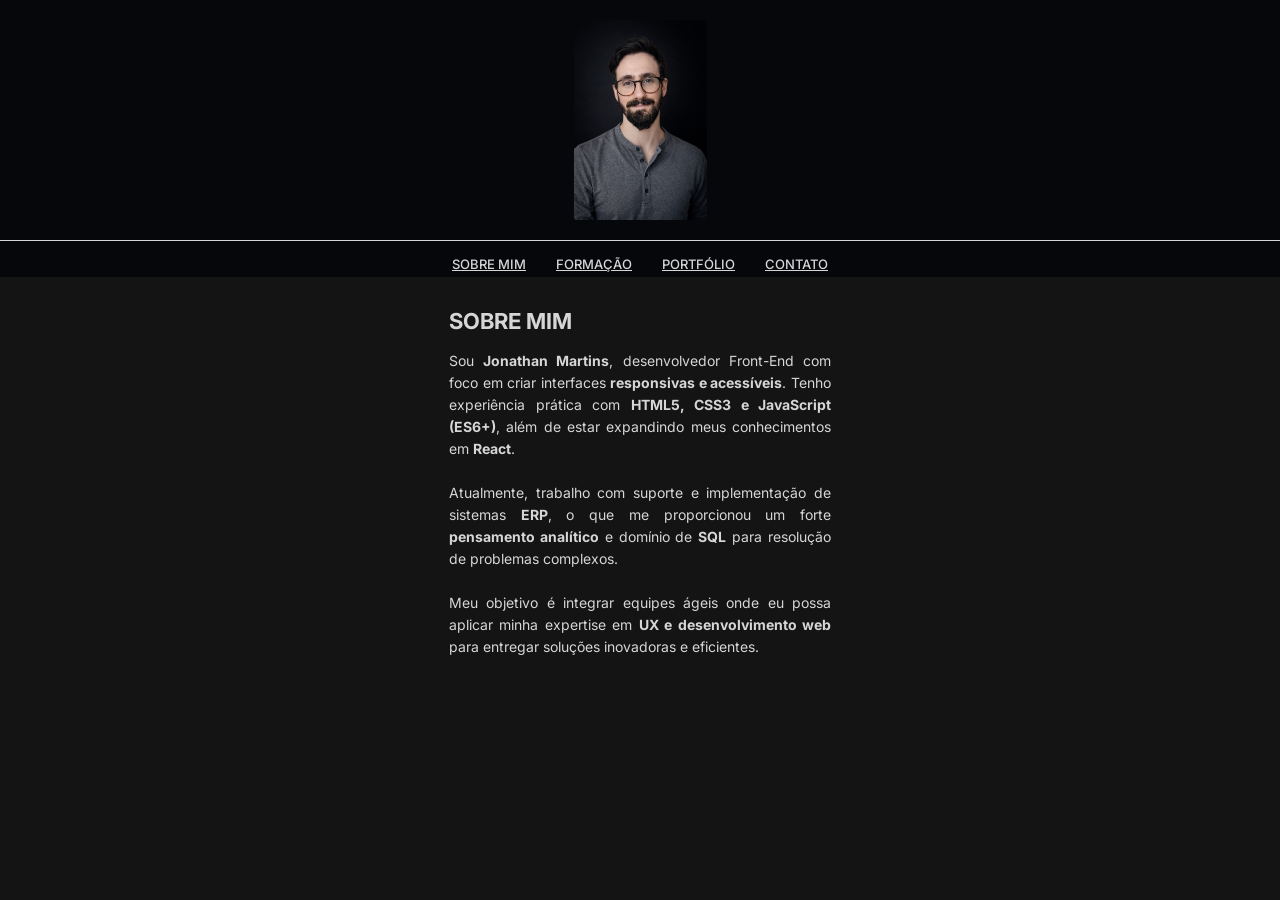
<file: index.html>
<!DOCTYPE html>
<html lang="pt-BR">
<head>
    <meta charset="UTF-8">
    <meta name="viewport" content="width=device-width, initial-scale=1.0">
    <link rel="stylesheet" href="https://fonts.googleapis.com/css?family=Inter">
    <link rel="stylesheet" href="css\estilo.css">
    <title>Portfólio</title>
</head>
<body>
    <header>
        <img src=".\components\foto.png" alt="foto de perfil">
        <!--aqui vai a foto-->
        <hr>
        <!--aqui vai o menu de navegação-->
        <nav>
            <a class="btn-menu" href=index.html>SOBRE MIM</a>
            <a class="btn-menu" href=formacao.html>FORMAÇÃO</a>
            <a class="btn-menu" href=portfolio.html>PORTFÓLIO</a>
            <a class="btn-menu" href=contato.html>CONTATO</a>
        </nav>

    </header>
    <!--aqui começa o conteúdo principal-->
    <main>
        <section id="sobre-mim">
            <h1 id="titulo">SOBRE MIM</h1>
    
            <p id="texto">
            Sou <strong>Jonathan Martins</strong>, desenvolvedor Front-End com foco em criar interfaces <strong>responsivas e acessíveis</strong>. Tenho experiência prática com <strong>HTML5, CSS3 e JavaScript (ES6+)</strong>, além de estar expandindo meus conhecimentos em <strong>React</strong>.<br><br>
            Atualmente, trabalho com suporte e implementação de sistemas <strong>ERP</strong>, o que me proporcionou um forte <strong>pensamento analítico</strong> e domínio de <strong>SQL</strong> para resolução de problemas complexos.<br><br>
            Meu objetivo é integrar equipes ágeis onde eu possa aplicar minha expertise em <strong>UX e desenvolvimento web</strong> para entregar soluções inovadoras e eficientes.
            </p>

        </section>
    </main>
    <!--aqui vai o javascript-->
    <script src="js\script.js"></script>
</body>
</html>
</file>
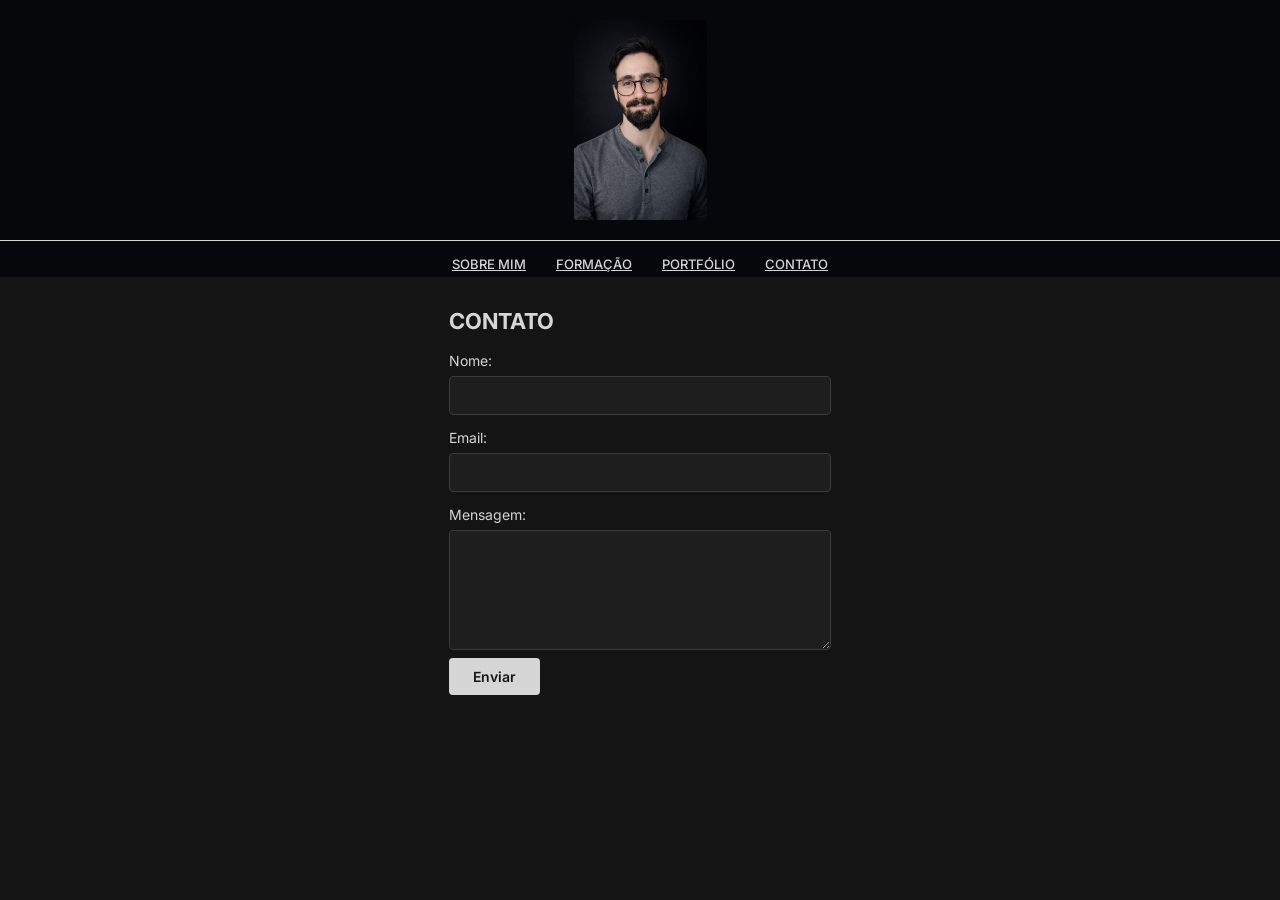
<file: contato.html>
<!DOCTYPE html>
<html lang="pt-BR">
<head>
    <meta charset="UTF-8">
    <meta name="viewport" content="width=device-width, initial-scale=1.0">
    <link rel="stylesheet" href="https://fonts.googleapis.com/css?family=Inter">
    <link rel="stylesheet" href="css\estilo.css">
    <title>Portfólio</title>
</head>
<body>
    <header>
        <img src=".\components\foto.png" alt="foto de perfil">
        <!--aqui vai a foto-->
        <hr>
        <!--aqui vai o menu de navegação-->
        <nav>
            <a class="btn-menu" href=index.html>SOBRE MIM</a>
            <a class="btn-menu" href=formacao.html>FORMAÇÃO</a>
            <a class="btn-menu" href=portfolio.html>PORTFÓLIO</a>
            <a class="btn-menu" href=contato.html>CONTATO</a>
        </nav>

    </header>
    <!--aqui começa o conteúdo principal-->
    <main>
        <section id="contato">
            <h1 id="titulo">CONTATO</h1>
            <!--aqui vai o formulário de contato-->
            <form action="" novalidate>
                <label for="nome">Nome:</label>
                <input type="text" id="nome" name="nome" required>
                
                <label for="email">Email:</label>
                <input type="email" id="email" name="email" required>
                
                <label for="mensagem">Mensagem:</label>
                <textarea id="mensagem" name="mensagem" required></textarea>
                
                <button type="submit" class="btn-enviar">Enviar</button>
            </form>

        </section>
    </main>
    <!--aqui vai o javascript-->
    <script src="js\script.js"></script>
</body>
</html>
</file>
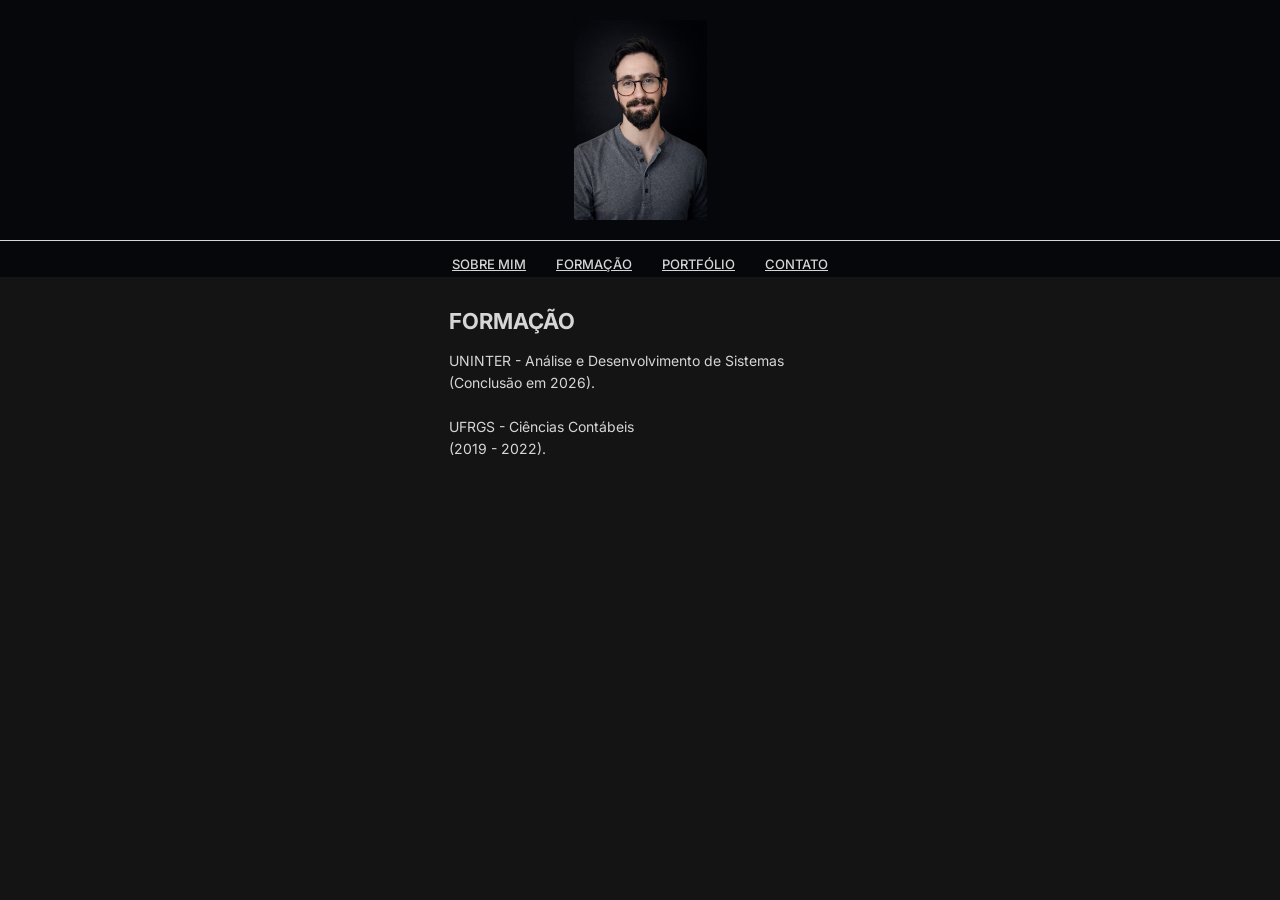
<file: formacao.html>
<!DOCTYPE html>
<html lang="pt-BR">
<head>
    <meta charset="UTF-8">
    <meta name="viewport" content="width=device-width, initial-scale=1.0">
    <link rel="stylesheet" href="https://fonts.googleapis.com/css?family=Inter">
    <link rel="stylesheet" href="css\estilo.css">
    <title>Portfólio</title>
</head>
<body>
    <header>
        <img src=".\components\foto.png" alt="foto de perfil">
        <!--aqui vai a foto-->
        <hr>
        <!--aqui vai o menu de navegação-->
        <nav>
            <a class="btn-menu" href=index.html>SOBRE MIM</a>
            <a class="btn-menu" href=formacao.html>FORMAÇÃO</a>
            <a class="btn-menu" href=portfolio.html>PORTFÓLIO</a>
            <a class="btn-menu" href=contato.html>CONTATO</a>
        </nav>

    </header>
    <!--aqui começa o conteúdo principal-->
    <main>
        <section id="formacao">
            <h1 id="titulo">FORMAÇÃO</h1>
    
            <p id="texto">
            UNINTER - Análise e Desenvolvimento de Sistemas<br>(Conclusão em 2026).<br><br>
            UFRGS - Ciências Contábeis<br>(2019 - 2022).
            </p>

        </section>
    </main>
    <!--aqui vai o javascript-->
    <script src="js\script.js"></script>
</body>
</html>
</file>
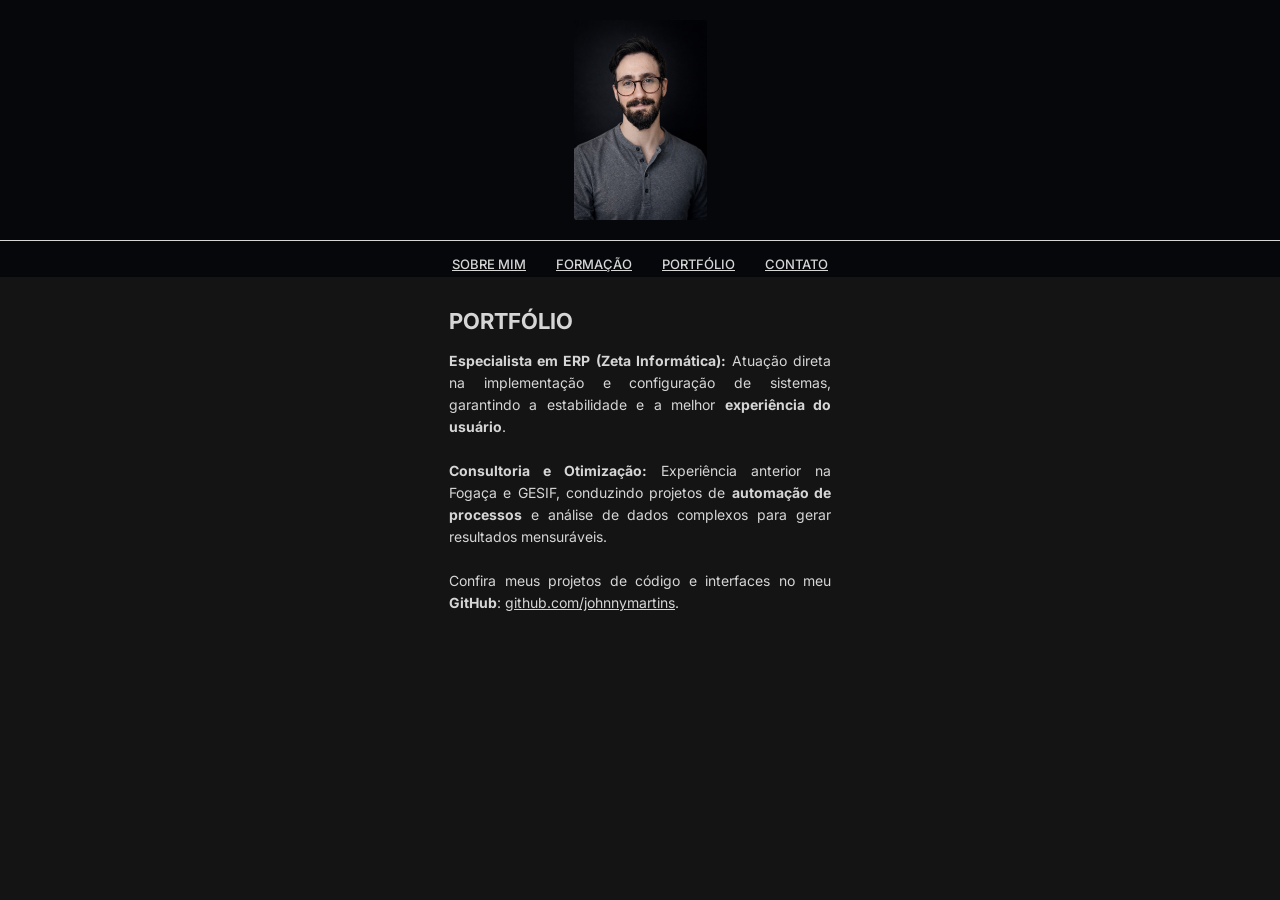
<file: portfolio.html>
<!DOCTYPE html>
<html lang="pt-BR">
<head>
    <meta charset="UTF-8">
    <meta name="viewport" content="width=device-width, initial-scale=1.0">
    <link rel="stylesheet" href="https://fonts.googleapis.com/css?family=Inter">
    <link rel="stylesheet" href="css\estilo.css">
    <title>Portfólio</title>
</head>
<body>
    <header>
        <img src=".\components\foto.png" alt="foto de perfil">
        <!--aqui vai a foto-->
        <hr>
        <!--aqui vai o menu de navegação-->
        <nav>
            <a class="btn-menu" href=index.html>SOBRE MIM</a>
            <a class="btn-menu" href=formacao.html>FORMAÇÃO</a>
            <a class="btn-menu" href=portfolio.html>PORTFÓLIO</a>
            <a class="btn-menu" href=contato.html>CONTATO</a>
        </nav>
        
    </header>
    <!--aqui começa o conteúdo principal-->
    <main>
        <section id="portfolio">
            <h1 id="titulo">PORTFÓLIO</h1>
    
            <p id="texto">
            <strong>Especialista em ERP (Zeta Informática):</strong> Atuação direta na implementação e configuração de sistemas, garantindo a estabilidade e a melhor <strong>experiência do usuário</strong>.<br><br>
            <strong>Consultoria e Otimização:</strong> Experiência anterior na Fogaça e GESIF, conduzindo projetos de <strong>automação de processos</strong> e análise de dados complexos para gerar resultados mensuráveis.<br><br>
            Confira meus projetos de código e interfaces no meu <strong>GitHub</strong>: <a href='https://github.com/johnnymartins' target='_blank'>github.com/johnnymartins</a>.
            </p>

        </section>
    </main>
    <!--aqui vai o javascript-->
    <script src="js\script.js"></script>
</body>
</html>
</file>
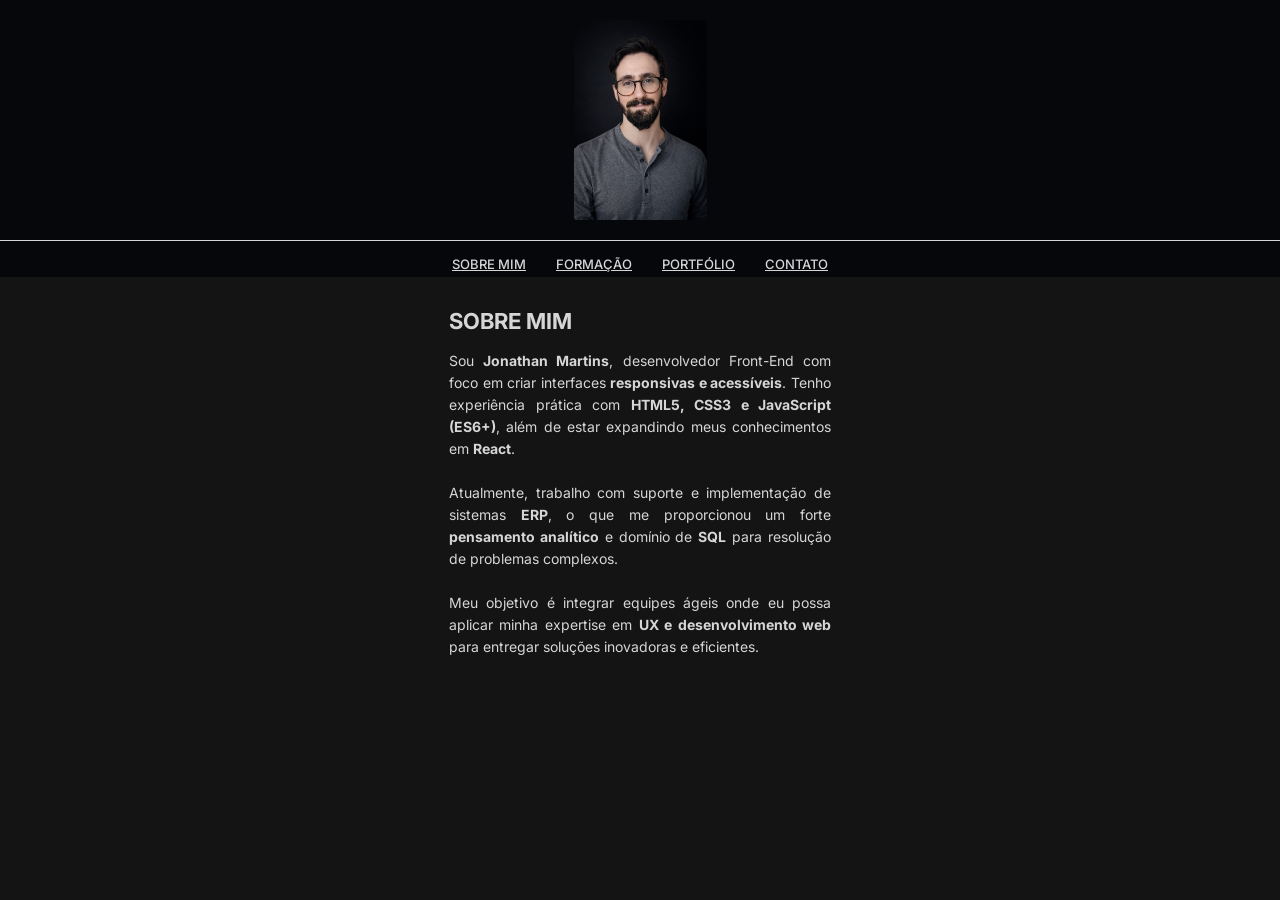
<file: sobre-mim.html>
<!DOCTYPE html>
<html lang="pt-BR">
<head>
    <meta charset="UTF-8">
    <meta name="viewport" content="width=device-width, initial-scale=1.0">
    <link rel="stylesheet" href="https://fonts.googleapis.com/css?family=Inter">
    <link rel="stylesheet" href="estilo.css">
    <title>Portfólio</title>
</head>
<body>
    <header>
        <img src=".\components\foto.png" alt="foto de perfil">
        <!--aqui vai a foto-->
        <hr>
        <nav>
            <a class="btn-menu" href=sobre-mim.html>SOBRE MIM</a>
            <a class="btn-menu" href=formacao.html>FORMAÇÃO</a>
            <a class="btn-menu" href=portfolio.html>PORTFÓLIO</a>
            <a class="btn-menu" href=contato.html>CONTATO</a>
        </nav>
        <!--aqui vai o menu de navegação-->
    </header>

    <main>
        <section id="sobre-mim">
            <h1 id="titulo">SOBRE MIM</h1>
    
            <p id="texto">
            Sou <strong>Jonathan Martins</strong>, desenvolvedor Front-End com foco em criar interfaces <strong>responsivas e acessíveis</strong>. Tenho experiência prática com <strong>HTML5, CSS3 e JavaScript (ES6+)</strong>, além de estar expandindo meus conhecimentos em <strong>React</strong>.<br><br>
            Atualmente, trabalho com suporte e implementação de sistemas <strong>ERP</strong>, o que me proporcionou um forte <strong>pensamento analítico</strong> e domínio de <strong>SQL</strong> para resolução de problemas complexos.<br><br>
            Meu objetivo é integrar equipes ágeis onde eu possa aplicar minha expertise em <strong>UX e desenvolvimento web</strong> para entregar soluções inovadoras e eficientes.
            </p>

        </section>
    </main>

    <script src="script.js"></script>
</body>
</html>
</file>
<file: estilo.css>
/* Configuração global de tipografia e cor padrão do documento */
html {
    color: #D6D6D6;
    font-family: 'inter';
}

/* Base da página: ocupa toda a área visível e aplica o tema escuro */
body {
    width: 100%;
    height: 100%;
    background-color: #141414;
    margin: 0;
    color: #D6D6D6;
}

/* Cabeçalho centralizado com espaçamento superior */
header {
    display: flex;
    flex-direction: column;
    align-items: center;
    justify-content: center;
    padding: 20px 0 0 0;
    background-color: #06070a;
}

/* Estilo da imagem de perfil/logo no cabeçalho */
header img {
    width: 133px;
    height: 200px;
    border-radius: 2%;
    margin-bottom: 20px;
}

/* Linha divisória horizontal abaixo da imagem */
header hr {
    width: 100%;
    border: none;
    border-top: 1px solid #D6D6D6;
    margin: 0 0 6px 0;
}

/* Barra de navegação do cabeçalho */
header nav {
    height: 30px;
    display: flex;
    flex-direction: row;
    background-color: #06070a;
    align-items: flex-end;
    justify-content: space-between;
    align-content: center;
    box-sizing: border-box;
}

/* Botões do menu principal */
.btn-menu {
    font-size: 13px;
    line-height: 16px;
    letter-spacing: 2%;
    font-weight: 500;
    background-color: transparent;
    border: none;
    border-radius: 0px 10px 0 0;
    color: #D6D6D6;
    white-space: nowrap;
    transition-duration: 0.4s;
    padding: 15px 15px 5px 15px;
    flex: 1 1 auto;
}

/* Feedback visual ao passar o mouse nos botões do menu */
.btn-menu:hover {
    background-color: #141414;
}

/* Estrutura padrão de cada seção de conteúdo */
section {
    display: flex;
    flex-direction: column;
    align-items: center;
    width: 100%;
}

/* Título principal das seções */
section h1 {
    font-size: 22px;
    text-transform: uppercase;
    line-height: 28px;
    font-weight: 700;
    letter-spacing: -1%;
    width: 382px;
    margin: auto;
    padding: 30px 0 15px;
    white-space: nowrap;
}

/* Parágrafos com animação de entrada */
section p {
    font-size: 14px;
    line-height: 22px;
    letter-spacing: 2%;
    text-align: justify;
    max-width: 382px;
    width: 90%;
    margin: 0 auto 15px auto;
    animation: entradaPalavra 0.4s ease-out forwards;
}

/* Animação usada na entrada de textos e formulário */
@keyframes entradaPalavra {
    from {
        transform: translateX(20px);
        opacity: 0;
    }
    to {
        transform: translateX(0);
        opacity: 1;
    }
}

/* Formulário centralizado com layout em coluna */
form {
    display: flex;
    flex-direction: column;
    width: 382px;
    margin: 0 auto;
    padding: 0;
    animation: entradaPalavra 0.4s ease-out forwards;
    opacity: 0;
}

/* Rótulos dos campos do formulário */
form label {
    font-size: 14px;
    line-height: 22px;
    color: #D6D6D6;
    margin-bottom: 4px;
    margin-top: 12px;
}

/* Remove margem superior apenas do primeiro label */
form label:first-child {
    margin-top: 0;
}

/* Campos de entrada e área de texto */
form input,
form textarea {
    width: 100%;
    padding: 10px 12px;
    font-size: 14px;
    font-family: 'inter';
    color: #D6D6D6;
    background-color: #1e1e1e;
    border: 1px solid #3a3a3a;
    border-radius: 4px;
    outline: none;
    box-sizing: border-box;
    transition: border-color 0.3s;
}

/* Destaque do campo em foco para melhorar usabilidade */
form input:focus,
form textarea:focus {
    border-color: #D6D6D6;
}

/* Configuração específica do textarea */
form textarea {
    min-height: 120px;
    resize: vertical;
}

/* Botão de envio do formulário */
.btn-enviar {
    margin-top: 8px;
    padding: 10px 24px;
    font-size: 14px;
    font-family: 'inter';
    font-weight: 600;
    color: #141414;
    background-color: #D6D6D6;
    border: none;
    border-radius: 4px;
    cursor: pointer;
    transition: background-color 0.3s;
    align-self: flex-start;
}

/* Estado hover do botão de envio */
.btn-enviar:hover {
    background-color: #ffffff;
}

/* Estilo padrão dos links */
a {
    text-decoration:underline;
    color: #D6D6D6;
}
</file>
